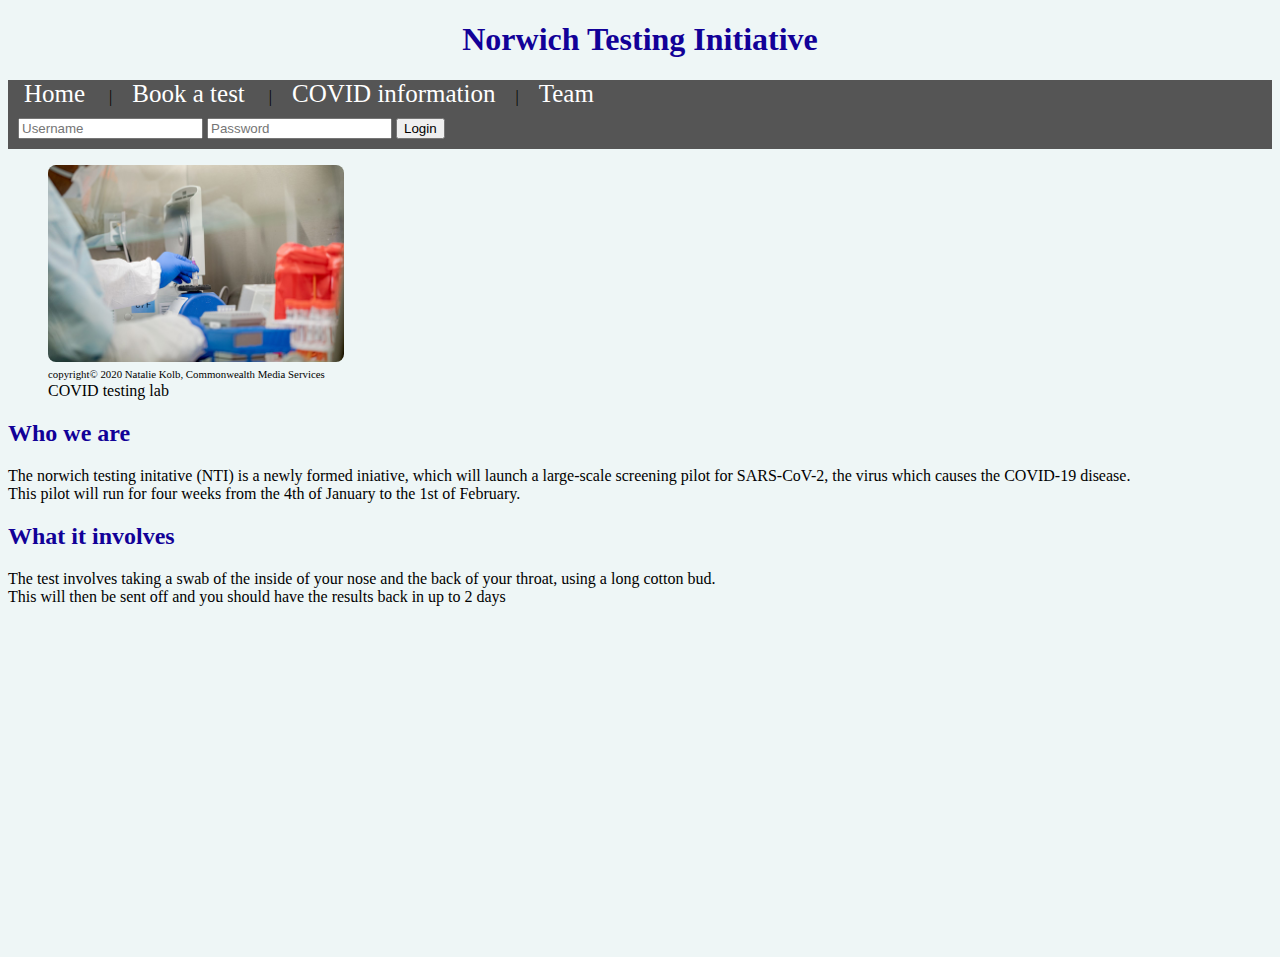
<file: public/index.html>
<!DOCTYPE html>
<html lang="en">
<head>
	<meta charset="utf-8">
	<title>Norwich Testing Initiative</title>
	<link href="style.css" rel="stylesheet">
</head>

<body>
<header>
	<h1>Norwich Testing Initiative</h1>
</header>
	<nav>
	
	<a href="index.html">Home</a> &nbsp|
	<a href="test.html">Book a test</a> &nbsp|
	<a href="covid.html">COVID information</a>&nbsp|
	<a href="team.html">Team</a>
	
	<div class="login-container">
    <form action="/action_page.php">
        <input type="text" placeholder="Username" name="username">
        <input type="text" placeholder="Password" name="psw">
        <button type="submit">Login</button>
    </form>
	</div>
	</nav>
	
<main>

	<figure>
	<img src="images\testinglab.jpg"/>
	<footer><small>copyright© 2020 Natalie Kolb, Commonwealth Media Services</small></footer>
	<figcaption>COVID testing lab</figcaption>
	</figure>
	
	<h2>Who we are</h2> 
	<p>The norwich testing initative (NTI) is a newly formed iniative, which will launch a large-scale
screening pilot for SARS-CoV-2, the virus which causes the COVID-19 disease.<br/> This pilot will run for four weeks from the 4th of January to the 1st of February.</p>
	
	<h2>What it involves</h2>
	<p>The test involves taking a swab of the inside of your nose and the back of your throat, using a long cotton bud.<br/> This will then be sent off and you should
	have the results back in up to 2 days</p>
	
	<figure>
	<iframe <iframe width="560" height="315" 
	src="https://www.youtube.com/embed/QawyKwIIfKQ" frameborder="0" 
	</iframe>
	<figcaption>fig.2 Video showing how testing works</figcaption>
	<figure>
	
	<h2>How to sign up</h2>
	<p>To participate, people are asked to register and book one testing slot per week for two consecutive weeks. 
	There are two testing slots for each working day, one in the morning and one in the afternoon.<br/> Visit the testing part of this website to sign up</p>

</main>

<footer>
	<div>Copyright ©2020 Norwich Testing Initiative<br/>
	Norwich city council, St Peters St, Norwich NR2 1NH<br/>
	</div>
</footer>
</body>
</html>
</file>
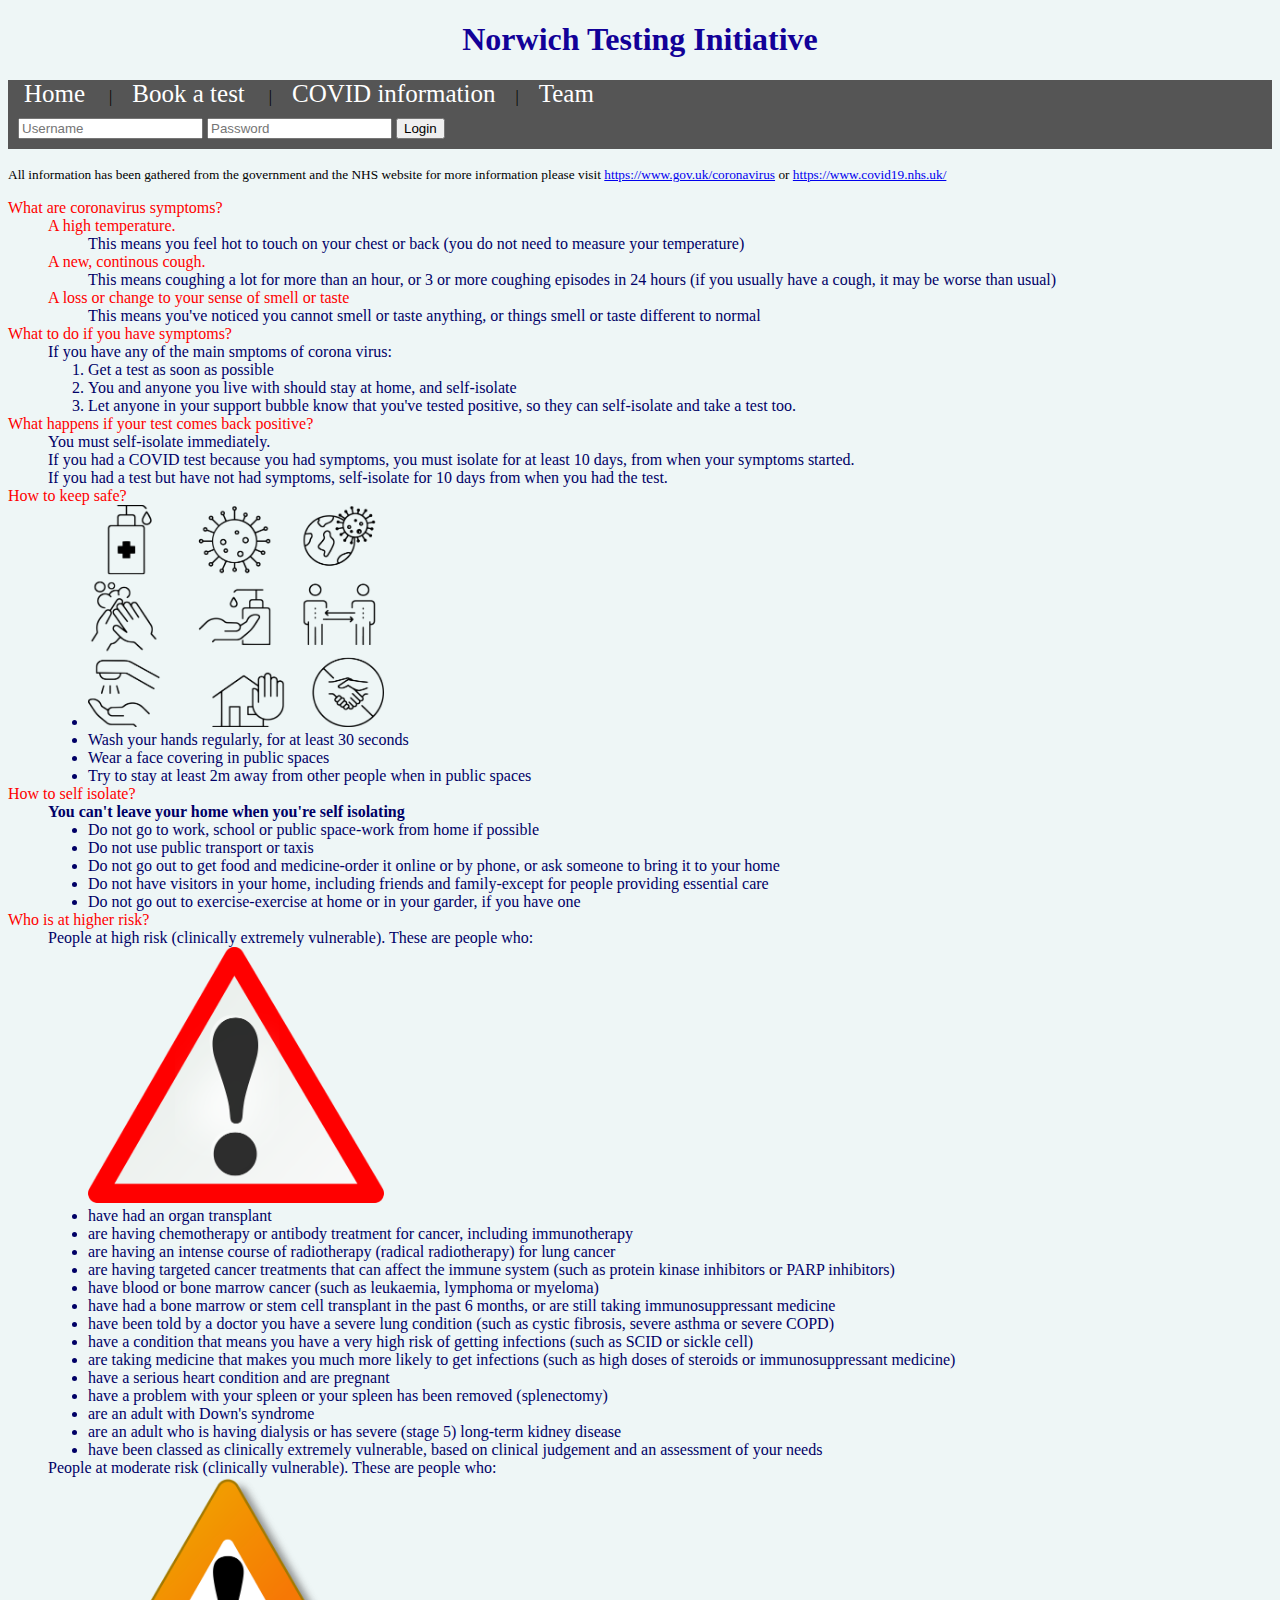
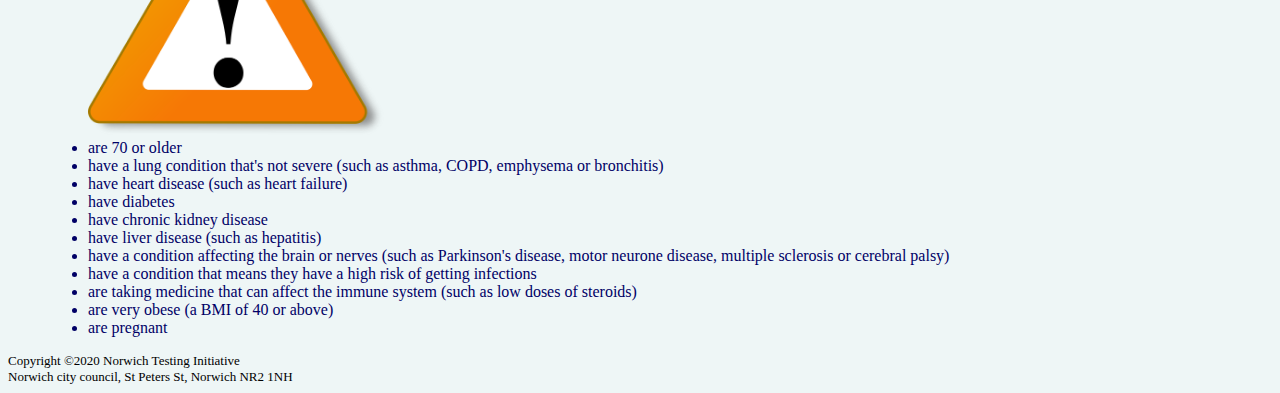
<file: public/covid.html>
<!DOCTYPE html>
<html lang="en">
<head>
	<meta charset="utf-8">
	<title>NTI- COVID information</title>
	<link href="style.css" rel="stylesheet">
</head>

<body>
<header>
	<h1>Norwich Testing Initiative</h1>
</header>
	<nav>
	
	<a href="index.html">Home</a> &nbsp|
	<a href="test.html">Book a test</a> &nbsp|
	<a href="covid.html">COVID information</a>&nbsp|	
	<a href="team.html">Team</a>
	<div class="login-container">
    <form action="/action_page.php">
        <input type="text" placeholder="Username" name="username">
        <input type="text" placeholder="Password" name="psw">
        <button type="submit">Login</button>
    </form>
	</div>

	</nav>
	
<main>

<p><small>All information has been gathered from the government and the NHS website for more information please visit <a href="https://www.gov.uk/coronavirus">
https://www.gov.uk/coronavirus</a> or  <a href="https://www.covid19.nhs.uk/"> https://www.covid19.nhs.uk/</a> </small></p>
<div id="questions">
<div id="questions">
    <dl>
        <dt>What are coronavirus symptoms?</dt>
		<dd><dl>
			    <dt>A high temperature.</dt>
				<dd>This means you feel hot to touch on your chest or back (you do not need to measure your temperature)</dd>
			    <dt>A new, continous cough.</dt>
				<dd>This means coughing a lot for more than an hour, or 3 or more coughing episodes in 24 hours (if you usually have a cough, it may 
				be worse than usual)</dd>
				<dt>A loss or change to your sense of smell or taste</dt>
				<dd>This means you've noticed you cannot smell or taste anything, or things smell or taste different to normal</dd>
			</dl></dd>
		<dt>What to do if you have symptoms?</dt>
		<dd>If you have any of the main smptoms of corona virus:
			<ol>
				<li>Get a test as soon as possible </li>
				<li>You and anyone you live with should stay at home, and self-isolate</li>
				<li>Let anyone in your support bubble know that you've tested positive, so they can self-isolate and take a test too.</li>
			</ol>
		</dd>
		<dt>What happens if your test comes back positive?</dt>
		<dd>You must self-isolate immediately. <br>If you had a COVID test because you had symptoms, you must isolate for at least 10 days, from when your
		symptoms started.<br>If you had a test but have not had symptoms, self-isolate for 10 days from when you had the test.</dd>
		<dt>How to keep safe?</dt>
		<dd>
		    <ul>
		        <li><img src="images\covidlineart.png" alt="line drawings of hand sanitizer, covid, the Earth, washing hands, hand sanitizer being used and two people
			socially distancing"/> </li>
			
			    <li>Wash your hands regularly, for at least 30 seconds</li>
			    <li>Wear a face covering in public spaces</li>
			    <li>Try to stay at least 2m away from other people when in public spaces</li>
			</ul>
		</dd> 
		<dt>How to self isolate?</dt>
		<dd><b>You can't leave your home when you're self isolating</b>
		    <ul>
			<li>Do not go to work, school or public space-work from home if possible</li>
			<li>Do not use public transport or taxis</li>
			<li>Do not go out to get food and medicine-order it online or by phone, or ask someone to bring it to your home</li>
			<li>Do not have visitors in your home, including friends and family-except for people providing essential care</li>
			<li>Do not go out to exercise-exercise at home or in your garder, if you have one</li>
		    </ul>
		</dd>
		<dt>Who is at higher risk?</dt>
		<dd>
		People at high risk (clinically extremely vulnerable). These are people who:
		<ul>
			<img src="images\highrisk.png" alt="Red warning sign"/>
		    <li>have had an organ transplant</li>
			<li>are having chemotherapy or antibody treatment for cancer, including immunotherapy</li>
			<li>are having an intense course of radiotherapy (radical radiotherapy) for lung cancer</li>
			<li>are having targeted cancer treatments that can affect the immune system (such as protein kinase inhibitors or PARP inhibitors)</li>
			<li>have blood or bone marrow cancer (such as leukaemia, lymphoma or myeloma)</li>
			<li>have had a bone marrow or stem cell transplant in the past 6 months, or are still taking immunosuppressant medicine</li>
			<li>have been told by a doctor you have a severe lung condition (such as cystic fibrosis, severe asthma or severe COPD)</li>
			<li>have a condition that means you have a very high risk of getting infections (such as SCID or sickle cell)</li>
			<li>are taking medicine that makes you much more likely to get infections (such as high doses of steroids or immunosuppressant medicine)</li>
			<li>have a serious heart condition and are pregnant</li>
			<li>have a problem with your spleen or your spleen has been removed (splenectomy)</li>
			<li>are an adult with Down's syndrome</li>
			<li>are an adult who is having dialysis or has severe (stage 5) long-term kidney disease</li>
			<li>have been classed as clinically extremely vulnerable, based on clinical judgement and an assessment of your needs</li>
		</ul>
		People at moderate risk (clinically vulnerable). These are people who:
		<ul>
			<img src="images\mediumrisk.png" alt="orange warning sign"/>
		    <li>are 70 or older</li>
			<li>have a lung condition that's not severe (such as asthma, COPD, emphysema or bronchitis)</li>
			<li>have heart disease (such as heart failure)</li>
			<li>have diabetes</li>
			<li>have chronic kidney disease</li>
			<li>have liver disease (such as hepatitis)</li>
			<li>have a condition affecting the brain or nerves (such as Parkinson's disease, motor neurone disease, multiple sclerosis or cerebral palsy)</li>
			<li>have a condition that means they have a high risk of getting infections</li>
			<li>are taking medicine that can affect the immune system (such as low doses of steroids)</li>
			<li>are very obese (a BMI of 40 or above)</li>
			<li>are pregnant</li>
		</ul>
		</dd>
	</dl>
</div>

</main>

<footer>
	<div>Copyright ©2020 Norwich Testing Initiative<br/>
	Norwich city council, St Peters St, Norwich NR2 1NH<br/>
	</div>
</footer>
</body>
</html>
</file>
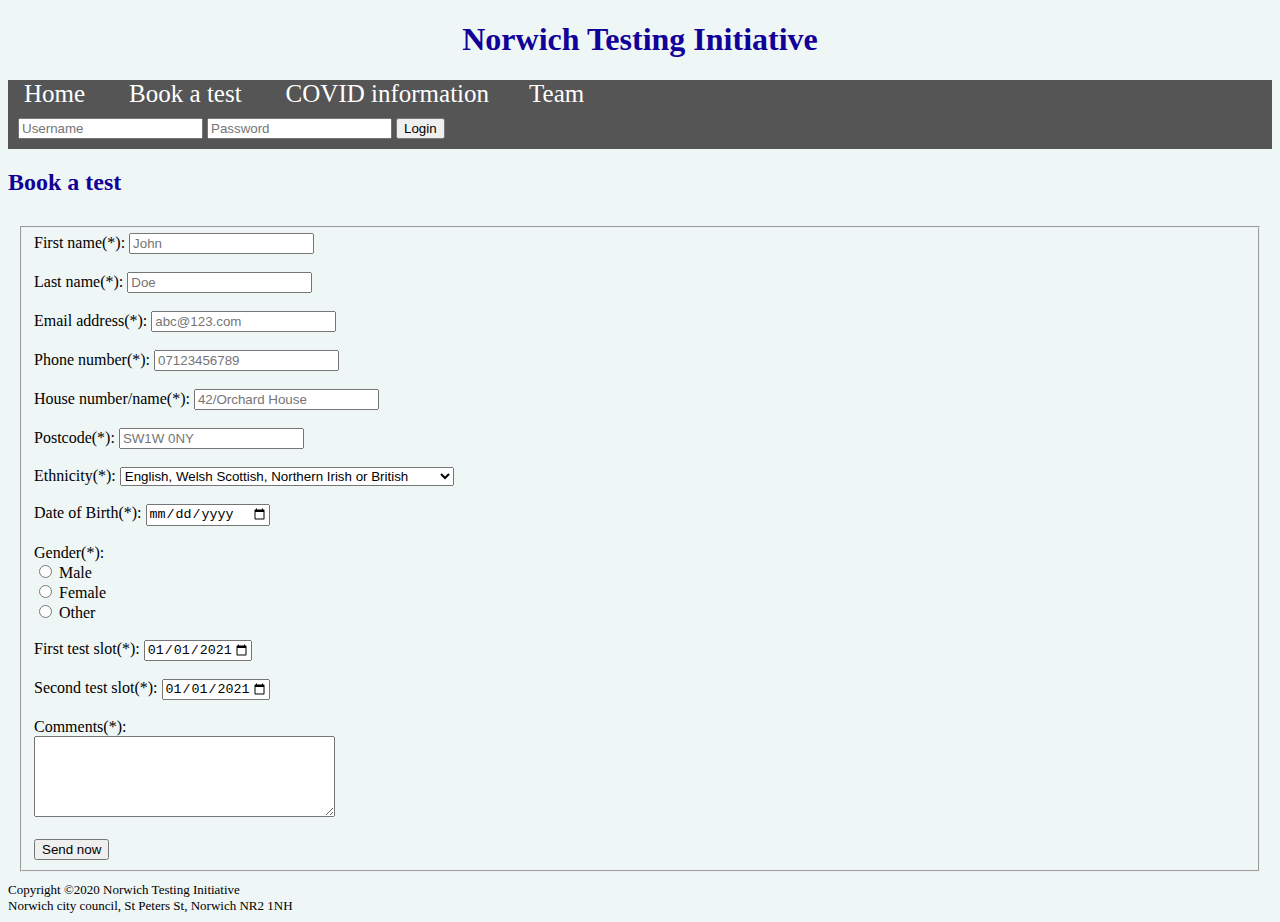
<file: public/test.html>
<!DOCTYPE html>
<html lang="en">
<head>
	<meta charset="utf-8">
	<title>NTI- Book a test</title>
	<link href="style.css" rel="stylesheet">
</head>

<body>
<header>
	<h1>Norwich Testing Initiative</h1>
</header>
	<nav>
	
	<a href="index.html">Home</a> &nbsp;
	<a href="test.html">Book a test</a> &nbsp;
	<a href="covid.html">COVID information</a>&nbsp;	
	<a href="team.html">Team</a>
	<div class="login-container">
    <form action="/action_page.php">
        <input type="text" placeholder="Username" name="username">
        <input type="text" placeholder="Password" name="psw">
        <button type="submit">Login</button>
    </form>
	</div>
	</nav>
	
<main>
	<h2>Book a test</h2>
	
	<form method='post' action='/submit-form'>
	<fieldset>
		<label for="fname">First name(*):</label>
		<input type="text" id="fname" name="FirstName" placeholder="John" accesskey="F" required><br><br>
		
		<label for="lname">Last name(*):</label>
		<input type="text" id="lname" name="LastName" placeholder="Doe" accesskey="L" required><br><br>
		
		<label for="Email">Email address(*):</label>
		<input type="email" id="email" name="Email" placeholder="abc@123.com" accesskey="E" required><br><br>
		
		<label for="phone">Phone number(*):</label>
		<input type="tel" id="phone" name="PhoneNumber" placeholder="07123456789" accesskey="P" required><br><br>
		
		<label for="house">House number/name(*):</label>
		<input type="text" id="house" name="HouseNum" placeholder="42/Orchard House" accesskey="H" required><br><br>
		
		<label for="postcode">Postcode(*):</label>
		<input type="text" id="postcode" name="Postcode" placeholder="SW1W 0NY" accesskey="C" required><br><br>
		
		<label for="ethnicity">Ethnicity(*):</label>
		<select id = "ethnicity" name="Ethnicity" required>
			<optgroup label="White">
				<option value = "gb">English, Welsh Scottish, Northern Irish or British</option>
				<option value = "irish">Irish</option>
				<option value = "traveller">Gypsy or Irish Traveller</option>
				<option value = "otherwhite">Any other White background</option>
			<optgroup label="Mixed or Multiple ethnic groups">
				<option value = "whiteBlackCaribbean">White and Black Caribbean</option>
				<option value = "whiteBlackAfrican">White and Black African</option>
				<option value = "whiteAsian">White and Asian</option>
				<option value = "otherMixed">Any other Mixed or Multiple ethnic background</option>
			<optgroup label="Asian or Asian British">
			    <option value = "indian">Indian</option>
				<option value = "pakistani">Pakistani</option>
				<option value = "bangladeshi">Bangladeshi</option>
				<option value = "irish">Chinese</option>
				<option value = "otherAsian">Any other Asian background</option>
			<optgroup label="Black, African, Caribbean or Black British">
			    <option value = "African">African</option>
				<option value = "Caribbean">Caribbean</option>
				<option value = "otherBlack">Any other Black, African or Caribbean background</option>
			<optgroup label="Other ethnic group">
			    <option value = "arab">Arab</option>
				<option value = "other">Any other ethnic group</option>
		</select><br><br>
		
		<label for="dob">Date of Birth(*):</label>
		<input type="date" id="dob" name="dob" required><br><br>
		
		Gender(*):<br>
		<input type="radio" id="male" name="gender" value="male">
		<label for="male">Male</label><br>
		<input type="radio" id="female" name="gender" value="female">
		<label for="female">Female</label><br>
		<input type="radio" id="other" name="gender" value="other">
		<label for="other">Other</label><br><br>
		
		<label for="firstTest">First test slot(*):</label>
		<input type="date" id="firstTest" name="firstTest" value="2021-01-01" min="2021-01-04" max="2021-01-25"><br><br>
		
		<label for="secondTest">Second test slot(*):</label>
		<input type="date" id="secondTest" name="secondTest" value="2021-01-01" min="2021-01-11" max="2021-02-01"><br><br>
		
		<label for="comments">Comments(*): </label><br>
		<textarea id="comments" name="comments" rows="5" cols="35">
		</textarea><br><br>
		<input id="submit" type="submit" value="Send now">
		
	</fieldset>
	</form>
	
</main>

<footer>
	<div>Copyright ©2020 Norwich Testing Initiative<br/>
	Norwich city council, St Peters St, Norwich NR2 1NH<br/>
	</div>
</footer>
</body>
</html>
</file>
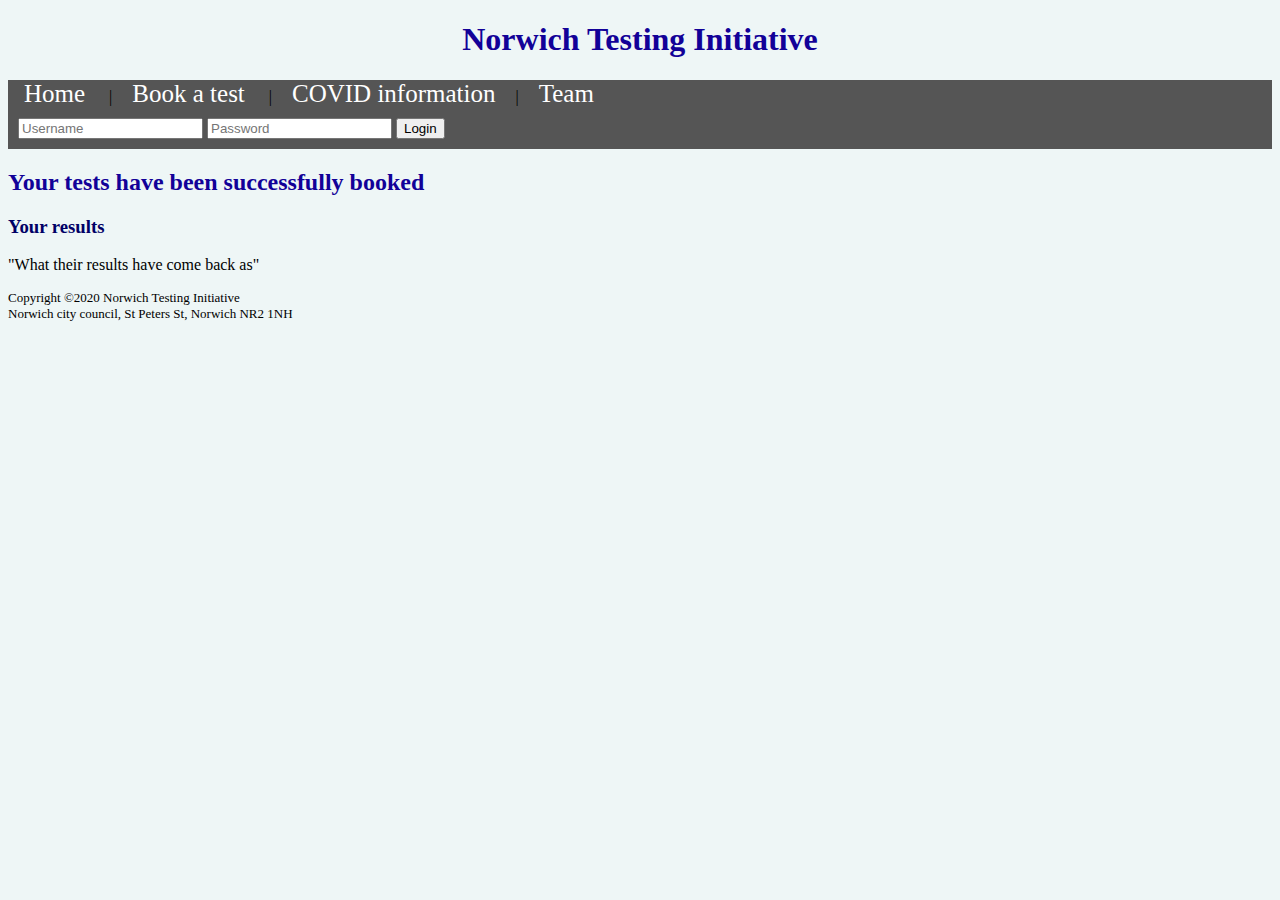
<file: public/userpage.html>
<!DOCTYPE html>
<html lang="en">
<head>
	<meta charset="utf-8">
	<title>NTI- View your tests</title>
	<link href="style.css" rel="stylesheet">
</head>

<body>
<header>
	<h1>Norwich Testing Initiative</h1>
</header>
	<nav>
	
	<a href="index.html">Home</a> &nbsp|
	<a href="test.html">Book a test</a> &nbsp|
	<a href="covid.html">COVID information</a>&nbsp|	
	<a href="team.html">Team</a>
	<div class="login-system">
    <form action="/action_page.php">
        <input type="text" placeholder="Username" name="username">
        <input type="text" placeholder="Password" name="pword">
        <button type="submit">Login</button>
    </form>
	</div>

	</nav>
	
<main>
	<h2>Your tests have been successfully booked</h2>
	
	<h3>Your results</h3>
	<p>"What their results have come back as"</p>
	
</main>

<footer>
	<div>Copyright ©2020 Norwich Testing Initiative<br/>
	Norwich city council, St Peters St, Norwich NR2 1NH<br/>
	</div>
</footer>
</body>
</html>
</file>
<file: public/style.css>
html{
	background-color: #eef6f6;
}

header {
	
	text-align: center;
	color: #120198;
		
}

nav{ 
list-style-type: none;
  margin: 0;
  padding: 0;
  overflow: hidden;
  background-color: #555;
  top: 0;
  width: 100%;
  
}

nav a{
  color: white;
  text-align: center;
  padding: 14px 16px;
  text-decoration: none;
  font-size: 25px;
}

form{
	padding: 10px;
	
}

img {
  border-radius: 8px;
height: 25%;
width:25%;

  }

h2{
	color: #120198;
	font-family: Serif;
	font: Times New Roman;
}

footer{
	font-size:small;
	
}

dt{
	color: #ff0000;
}

dd{
	color: #000066;
}

h3{
	color: #000066;
	font-family: Serif;
	font: Times New Roman;
	
}

h1{
	text-align:center;


}

#team{
 width:10%;
 height:10%;
}
</file>
